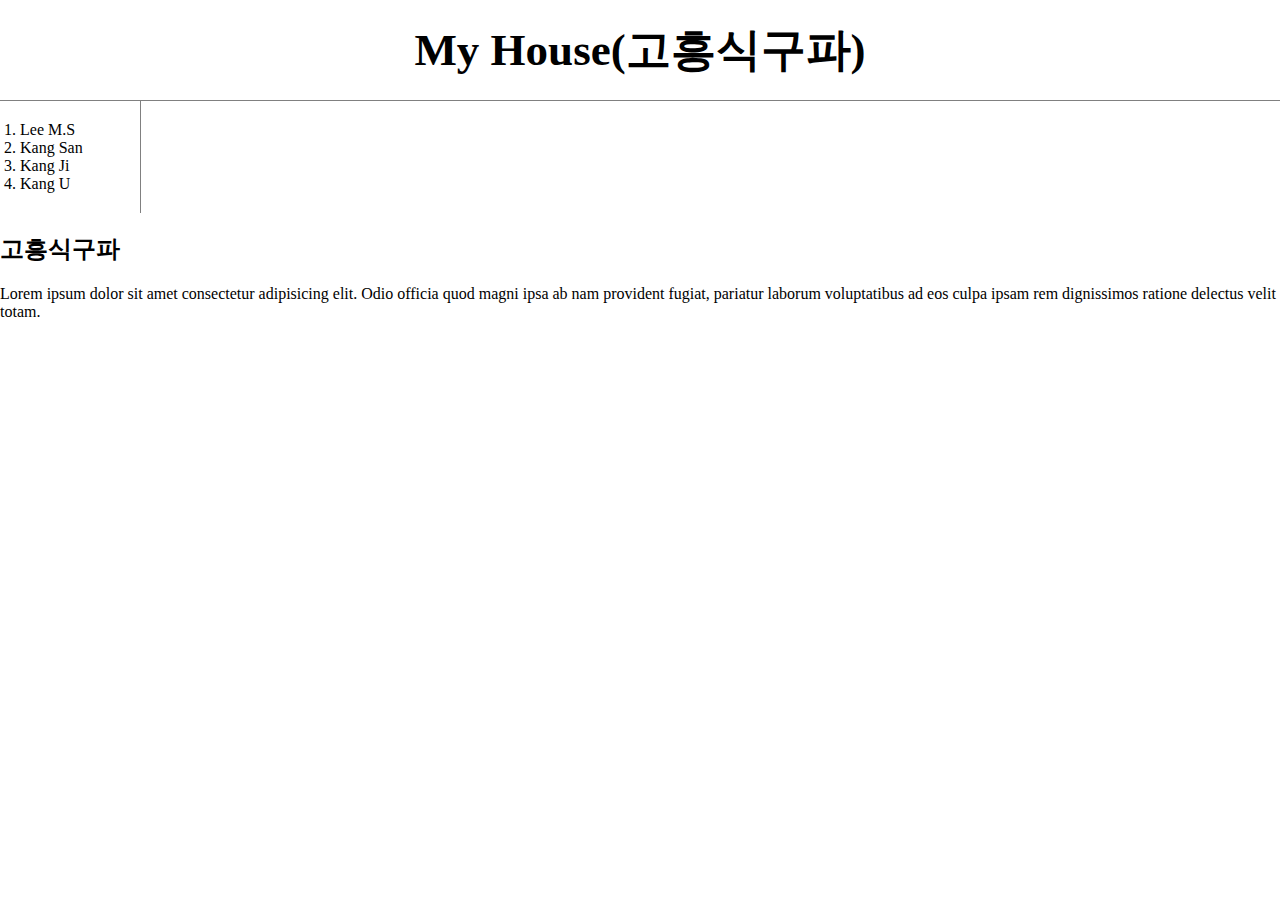
<file: index.html>
<!doctype html>
<html>
<head>
    <title>WEB -CSS</title>
    <meta charset="utf-8">
    <link rel="stylesheet" href="style.css">
    
</head>
    <body>
        <h1> <a href="index.html">My House(고흥식구파)</a></h1>
        <ol>
            <li><a href="1.html">Lee M.S</a></li>
            <li><a href="2.html">Kang San</a></li>
            <li><a href="3.html">Kang Ji</a></li>
            <li><a href="4.html">Kang U</a></li>
        </ol>
        <h2>고흥식구파</h2>
        <p>Lorem ipsum dolor sit amet consectetur adipisicing elit. Odio officia quod magni ipsa ab nam provident fugiat, pariatur laborum voluptatibus ad eos culpa ipsam rem dignissimos ratione delectus velit totam.</p>
      </body>
</html>
</file>
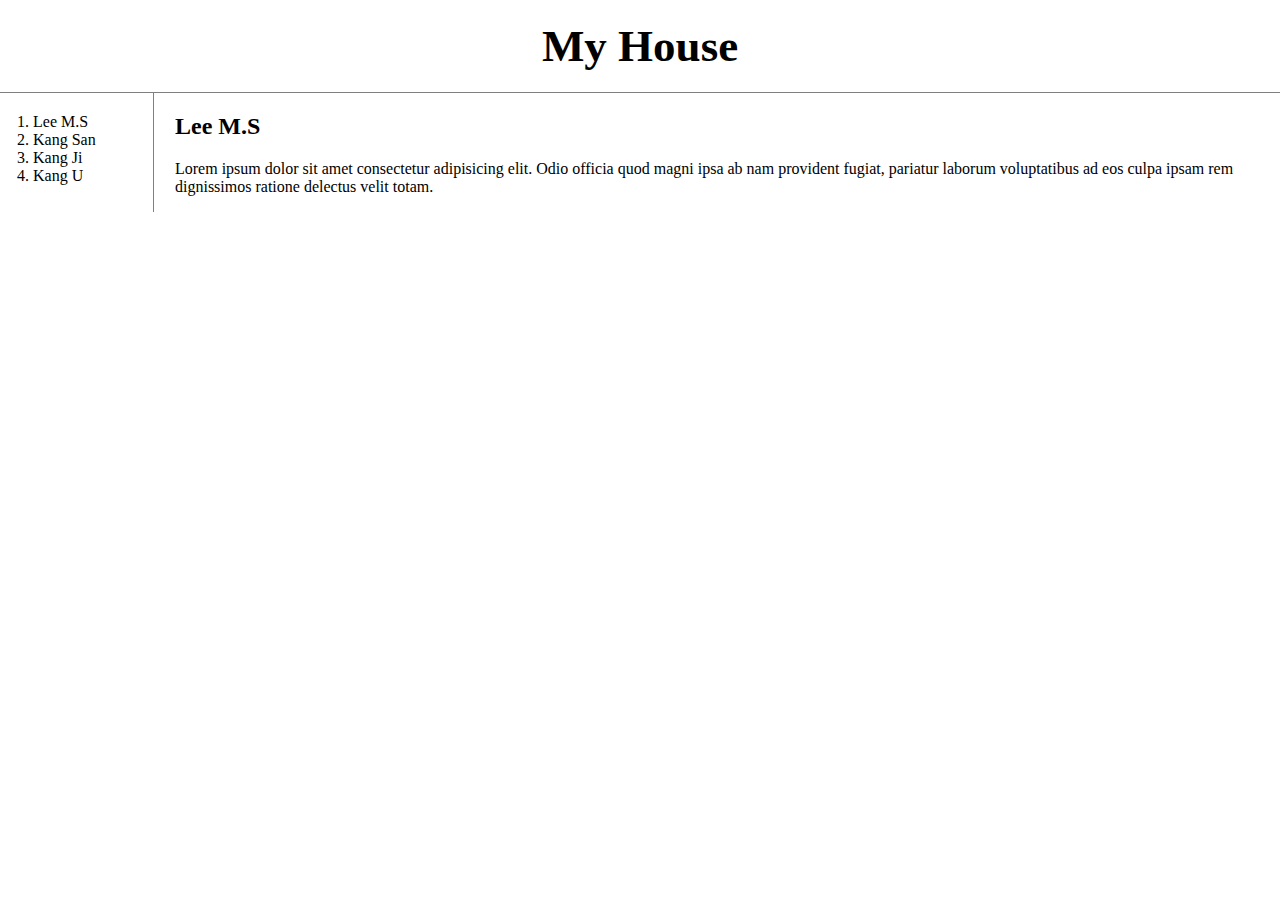
<file: 1.html>
<!doctype html>
<html>
<head>
    <title>WEB -CSS</title>
    <meta charset="utf-8">
    <link rel="stylesheet" href="style.css">
    
</head>
    <body>
        <h1> <a href="index.html">My House</a></h1>
        <div id="grid">
            <ol>
                <li><a href="1.html">Lee M.S</a></li>
                <li><a href="2.html">Kang San</a></li>
                <li><a href="3.html">Kang Ji</a></li>
                <li><a href="4.html">Kang U</a></li>
            </ol>
            <div id="article">
                <h2>Lee M.S</h2>
                <p>Lorem ipsum dolor sit amet consectetur adipisicing elit. Odio officia quod magni ipsa ab nam provident fugiat, pariatur laborum voluptatibus ad eos culpa ipsam rem dignissimos ratione delectus velit totam.</p>
            </div>
        </div>
      </body>
</html>
</file>
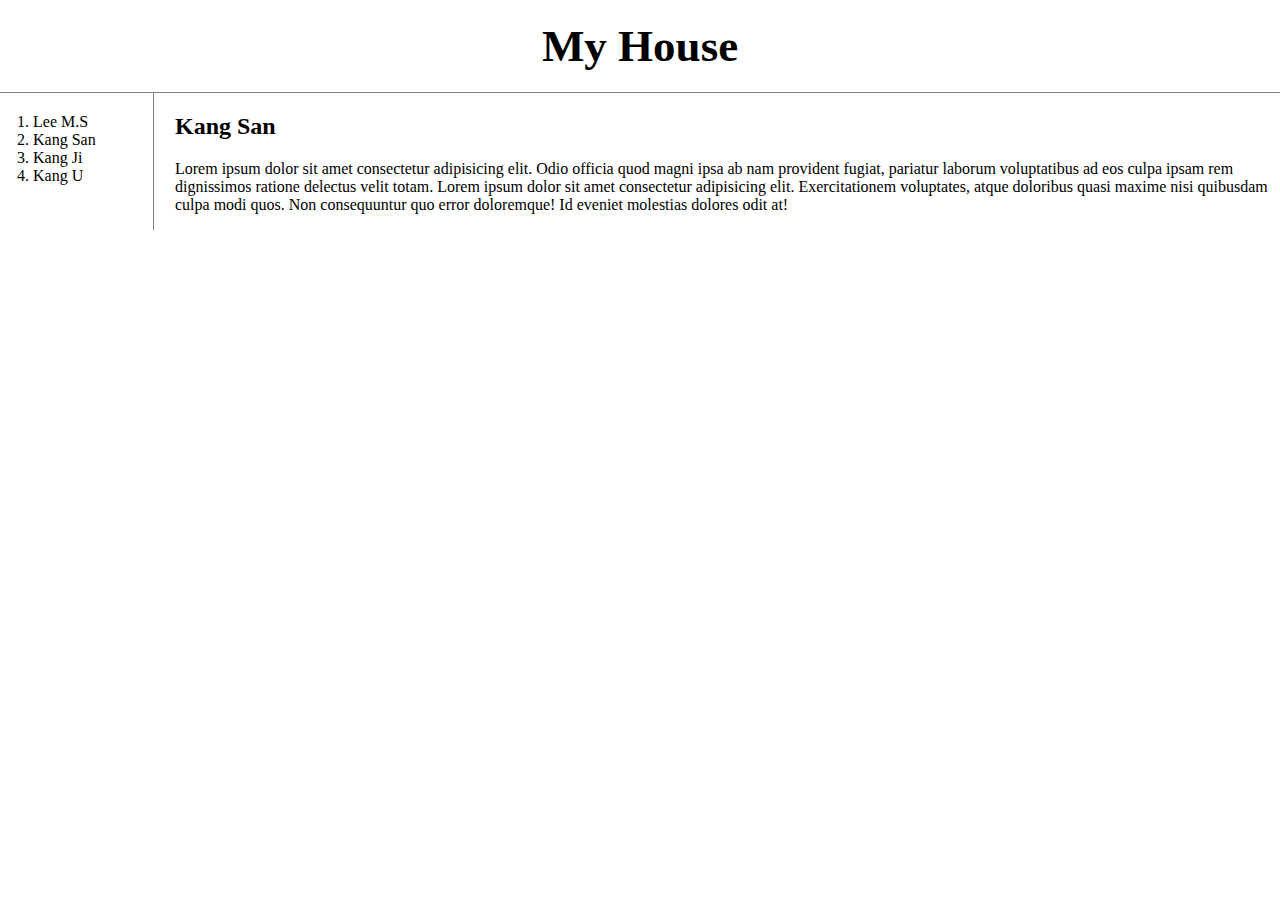
<file: 2.html>
<!doctype html>
<html>
<head>
    <title>WEB -CSS</title>
    <meta charset="utf-8">
    <link rel="stylesheet" href="style.css">
</head>
    <body>
        <h1> <a href="index.html">My House</a></h1>
        <div id="grid">
            <ol>
                <li><a href="1.html">Lee M.S</a></li>
                <li><a href="2.html">Kang San</a></li>
                <li><a href="3.html">Kang Ji</a></li>
                <li><a href="4.html">Kang U</a></li>
            </ol>
            <div id="article">
                <h2>Kang San</h2>
                <p>Lorem ipsum dolor sit amet consectetur adipisicing elit. Odio officia quod magni ipsa ab nam provident fugiat, pariatur laborum voluptatibus ad eos culpa ipsam rem dignissimos ratione delectus velit totam. Lorem ipsum dolor sit amet consectetur adipisicing elit. Exercitationem voluptates, atque doloribus quasi maxime nisi quibusdam culpa modi quos. Non consequuntur quo error doloremque! Id eveniet molestias dolores odit at!</p>
            </div>
        </div>
      </body>
      <!--반응형 디자인-->

</html>
</file>
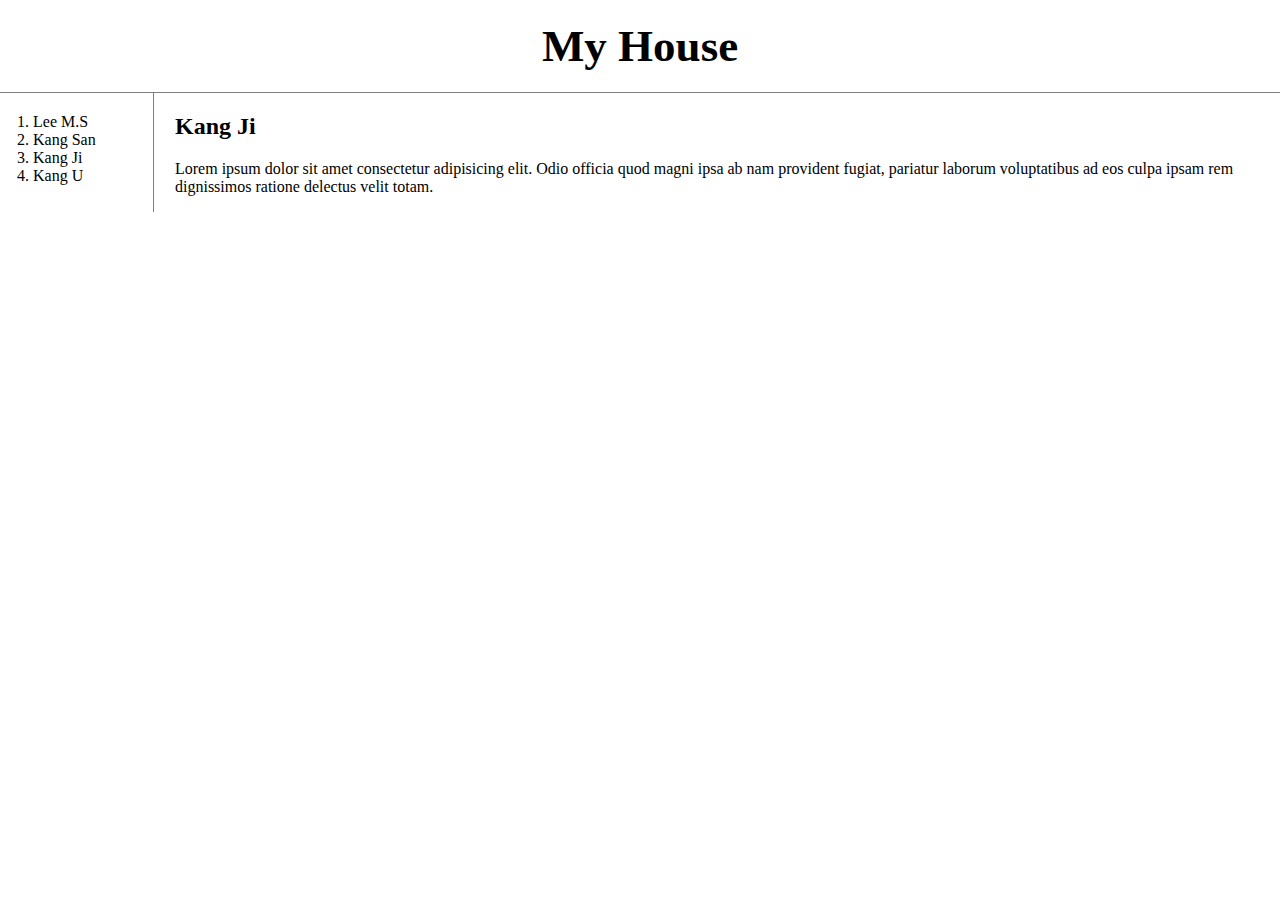
<file: 3.html>
<!doctype html>
<html>
<head>
    <title>WEB -CSS</title>
    <meta charset="utf-8">
    <link rel="stylesheet" href="style.css">
</head>
    <body>
        <h1> <a href="index.html">My House</a></h1>
        <div id="grid">
            <ol>
                <li><a href="1.html">Lee M.S</a></li>
                <li><a href="2.html">Kang San</a></li>
                <li><a href="3.html">Kang Ji</a></li>
                <li><a href="4.html">Kang U</a></li>
            </ol>
            <div id="article">
                <h2>Kang Ji</h2>
                <p>Lorem ipsum dolor sit amet consectetur adipisicing elit. Odio officia quod magni ipsa ab nam provident fugiat, pariatur laborum voluptatibus ad eos culpa ipsam rem dignissimos ratione delectus velit totam.</p>
            </div>
        </div>
    </body>
</html>
</file>
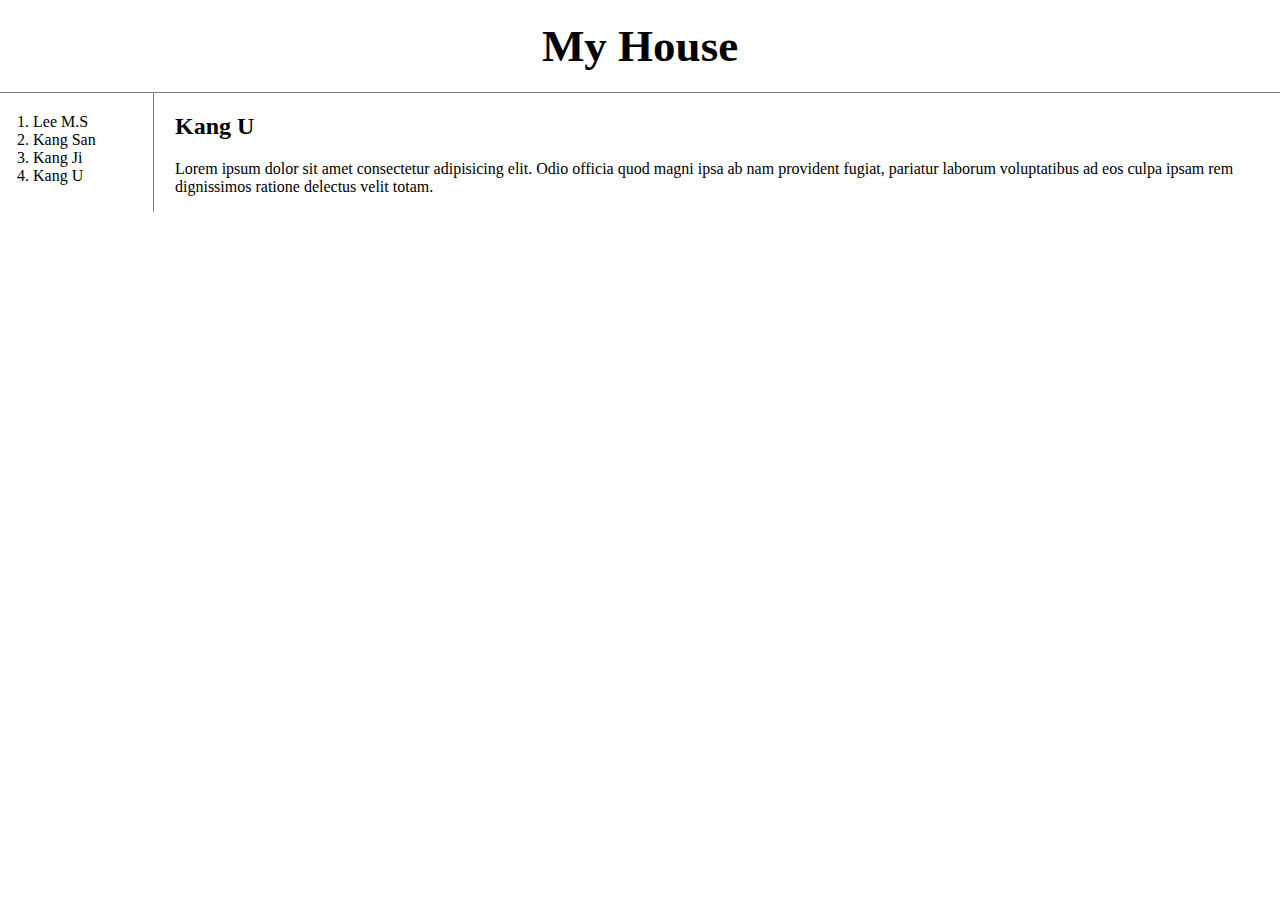
<file: 4.html>
<!doctype html>
<html>
<head>
    <title>WEB -CSS</title>
    <meta charset="utf-8">
    <link rel="stylesheet" href="style.css">
</head>
    <body>
        <h1> <a href="index.html">My House</a></h1>
        <div id="grid">
            <ol>
                <li><a href="1.html">Lee M.S</a></li>
                <li><a href="2.html">Kang San</a></li>
                <li><a href="3.html">Kang Ji</a></li>
                <li><a href="4.html">Kang U</a></li>
            </ol>
            <div id="article">
                <h2>Kang U</h2>
                <p>Lorem ipsum dolor sit amet consectetur adipisicing elit. Odio officia quod magni ipsa ab nam provident fugiat, pariatur laborum voluptatibus ad eos culpa ipsam rem dignissimos ratione delectus velit totam.</p>
            </div>
        </div>
    </body>
</html>
</file>
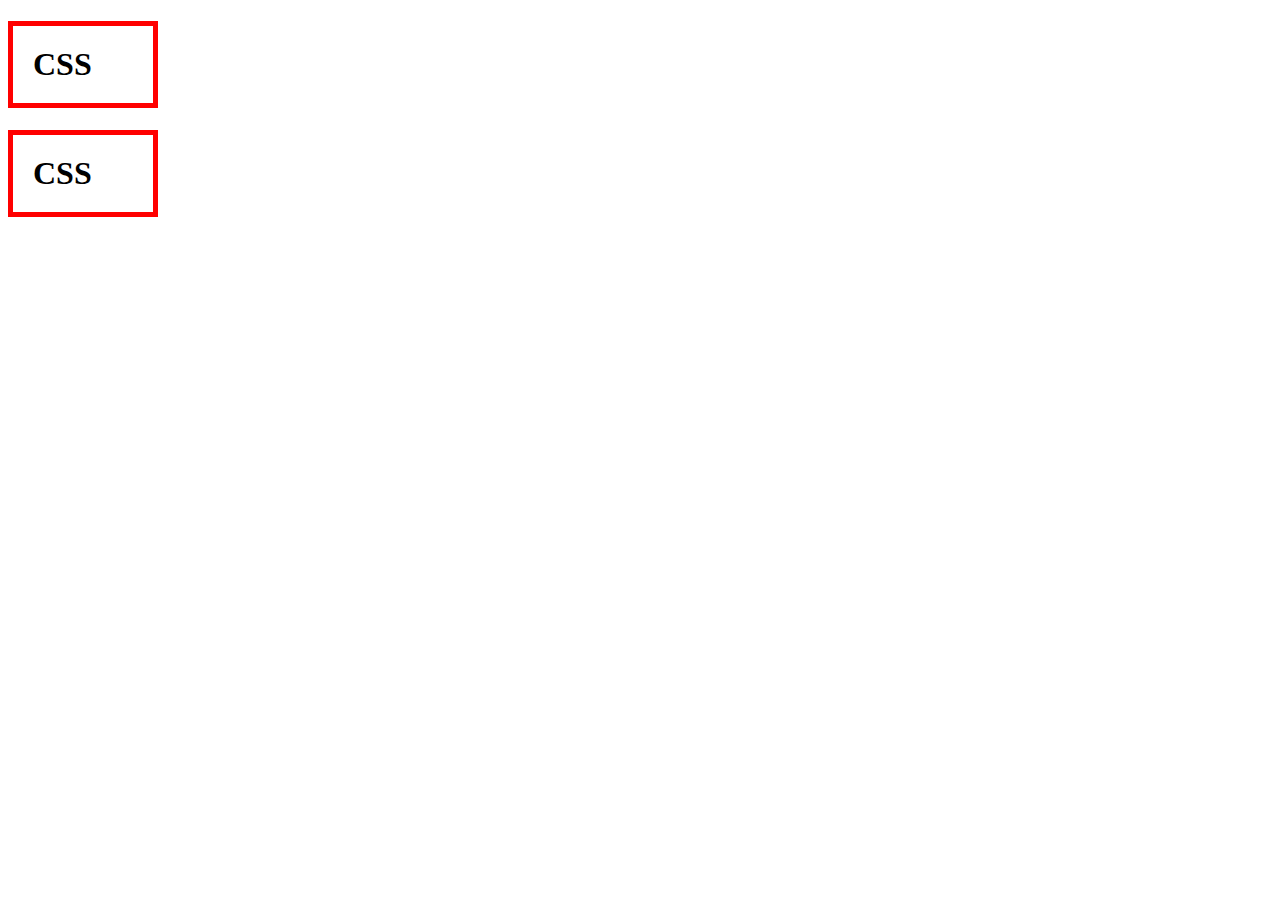
<file: box.html>
<!doctype html>
<html>
<head>
    <title>WEB -CSS</title>
    <meta charset="utf-8">
    <style>
        h1{
            border:5px solid red;/*마진 테두리두께*/
            padding: 20px; /*박스내 글자와 박스사이*/
            margin: 20; /*마진 박스와  박스사이*/
            display: block;/*화면전체사용*/
            width: 100px;/*박스 넓이*/
        }
    </style>
</head>
    <body>
        <h1> CSS</h1>
        <h1> CSS</h1>
        
      </body>
      <!--text-decoration:underline;(none)믿선-->
      <!--순위 태그<클래스<ID
    # ID : 한개만 존재해야한다. 선택자 사용법-> #조상 손자{}
    . 지정자클래스
    -->
    <!--전체크기 bolock level element
        부분크기 inline element
    display:inline display:block display:none-->
</html>
</file>
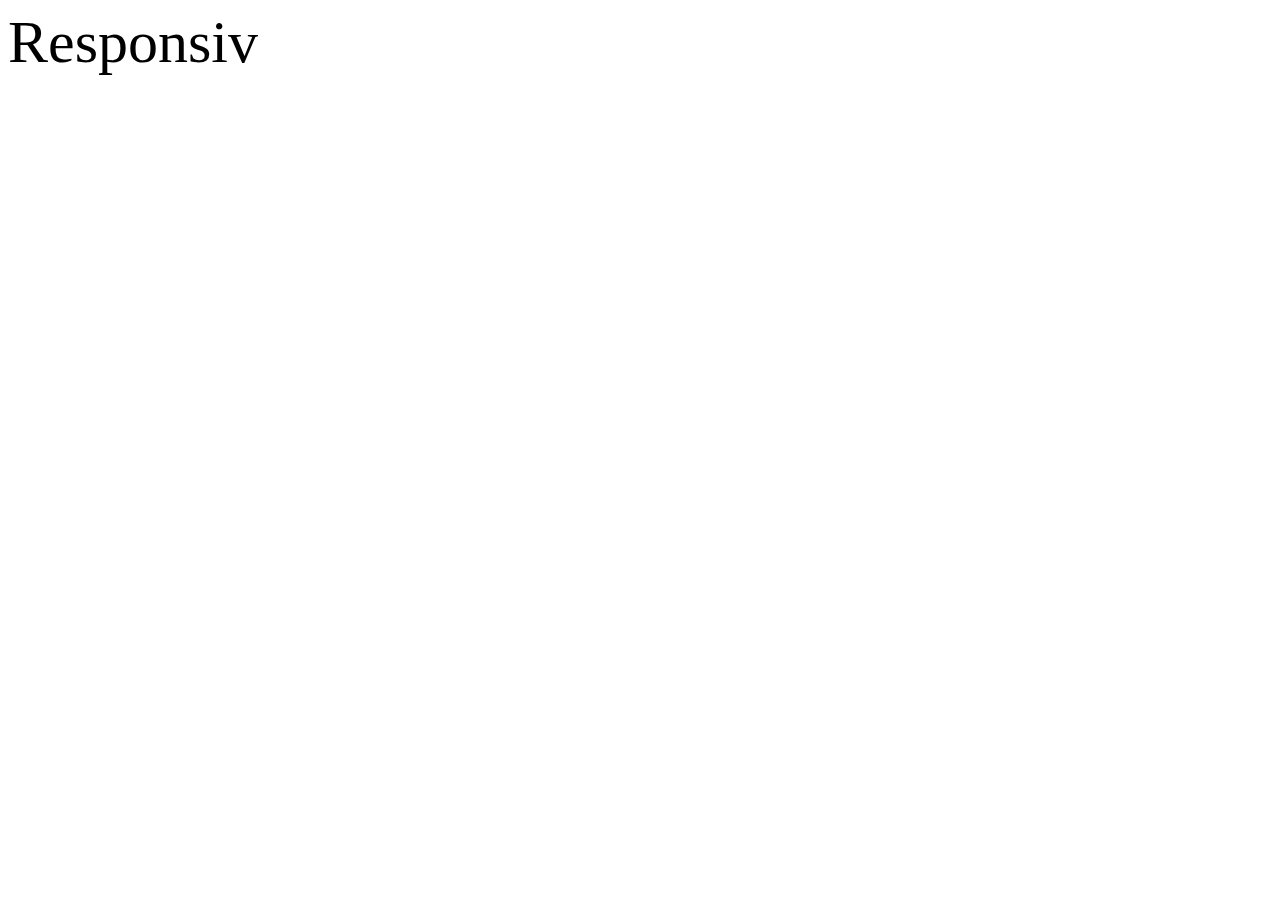
<file: mediaquary.html>
<!doctype html>
<html>
<head>
    <meta charset="utf-8">
    <title>WEB -CSS</title>
    <style>
        div{
            border: 10px sold green;
            font-size: 60px;
        }
        
        @media(max-width:800px){
            div{
                display:none;
            }
        }
    </style>
</head>
    <body>
     <div>
        Responsiv
     </div>   
    </body>
      
</html>
</file>
<file: style.css>
body{
    margin: 0;
}
a {
    color:black;
    text-decoration: none;
}

h1{
    font-size: 45px;
    text-align: center;
    border-bottom: 1px solid gray;
    margin: 0;
    padding: 20px;
}
ol{
    border-right: 1px solid gray;
    width: 100px;
    margin: 0;
    padding: 20px;
}
#grid{
    display: grid;
    grid-template-columns: 150px 1fr;
}
#grid ol{
    padding-left: 33px;
}
#grid #article{
    padding-left: 25px;
}
@media(max-width:800px){
    #grid{
    display: block;
    }
    ol{
    border-right:none;
    }
    h1{
        border-bottom: none;
    }
}
</file>
